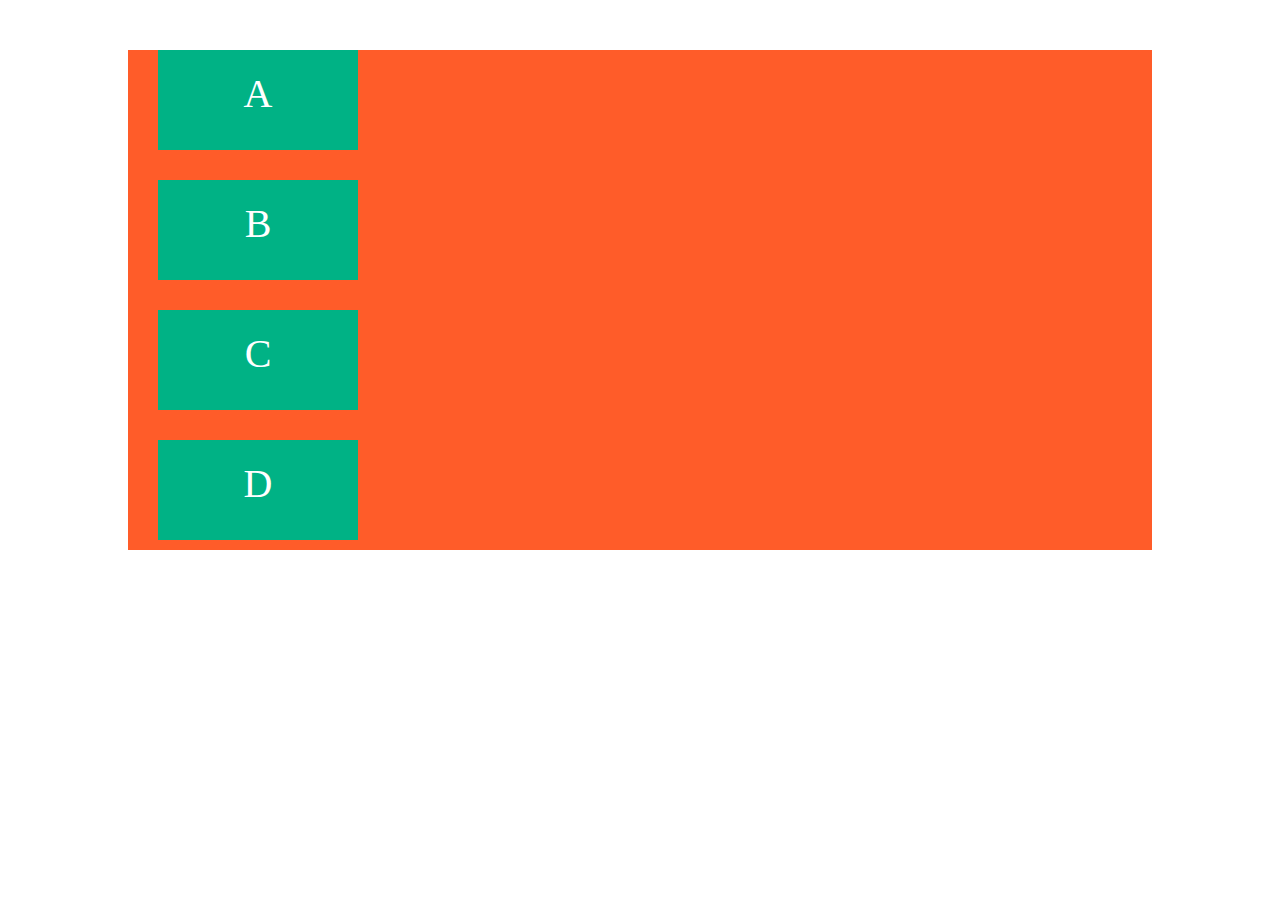
<file: Curso2/flex.html>
<!DOCTYPE html>
<html lang="es">
    <head>
        <meta charset="UTF-8">
        <title>Flex</title>
        <meta name="viewport" content="width=device-width, user-scalable=no, initial-scale=1.0, maximum-scale=1.0, minumum-scale=1.0">
        <link rel="stylesheet" href="estilos.css">
    </head>
    <body>
        <div class="contenedor">
            <div class="hijo">A</div>
            <div class="hijo">B</div>
            <div class="hijo">C</div>
            <div class="hijo">D</div>
        </div>
    </body>
</html>
</file>
<file: Curso2/estilos.css>
*{
    margin: 0;
    padding: 0;
    -webkit-box-sizing: border-box;
    -moz-box-sizing: border-box;
    box-sizing: border-box;
    
}
.contenedor{
    width: 80%;
    height: 500px;
    background: #ff5c29;
    margin:50px auto;

}
.hijo{
    background: #00b285;
    width: 200px;
    height: 100px;
    color: #fff;
    margin: 30px;
    padding: 20px;
    font-size: 40px;
    text-align: center;

}
</file>
